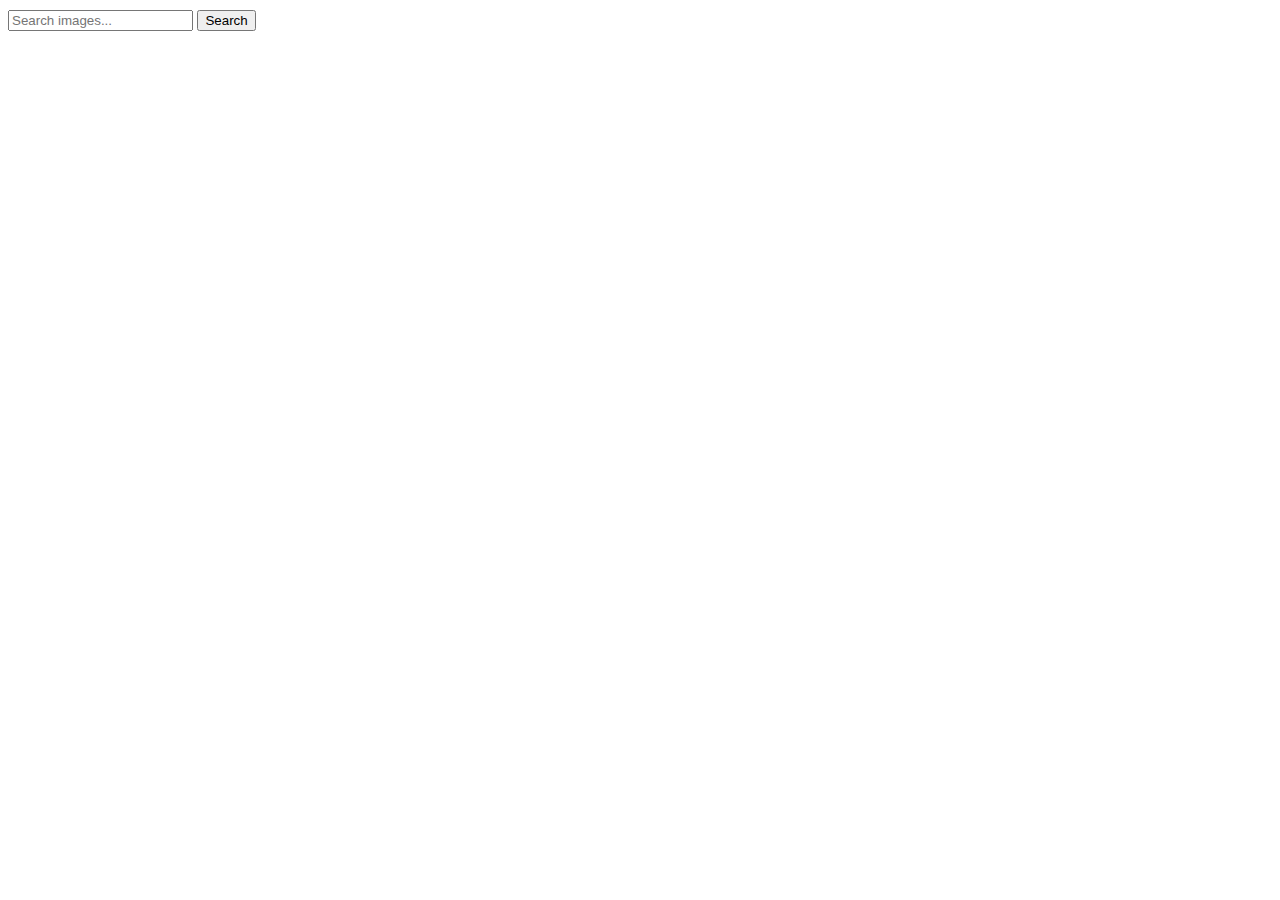
<file: src/index.html>
<!DOCTYPE html>
<html lang="en">
<head>
    <meta charset="UTF-8" />
    <link rel="icon" type="image/svg+xml" href="/favicon.svg" />
    <meta name="viewport" content="width=device-width, initial-scale=1.0" />
    <title>Vanilla App Template</title>
    <link rel="stylesheet" href="./css/styles.css" />
</head>
<body>
    <form class="main_form" action="submit">
        <input name="inputElement" type="text" class="input_el" placeholder="Search images...">
        <button class="button_el" type="submit">Search</button>
    </form>
    <div class="gallery_box">
        <ul class="list_gallery"></ul>
        <div class="loader"></div>
    </div>

    <script type="module" src="./main.js"></script>
</body>
</html>
</file>
<file: src/css/styles.css>
/**
  |============================
  | include css partials with
  | default @import url()
  |============================
*/
@import url('./reset.css');
@import url('./vite-promo.css');
@import url('./header.css');
@import url('./css-loader.css');
@import url('./gallery.css');

:root {
  font-family: Inter, Avenir, Helvetica, Arial, sans-serif;
  font-size: 16px;
  line-height: 24px;
  font-weight: 400;

  color: #242424;
  background-color: rgba(255, 255, 255, 0.87);

  font-synthesis: none;
  text-rendering: optimizeLegibility;
  -webkit-font-smoothing: antialiased;
  -moz-osx-font-smoothing: grayscale;
  -webkit-text-size-adjust: 100%;
}
</file>
